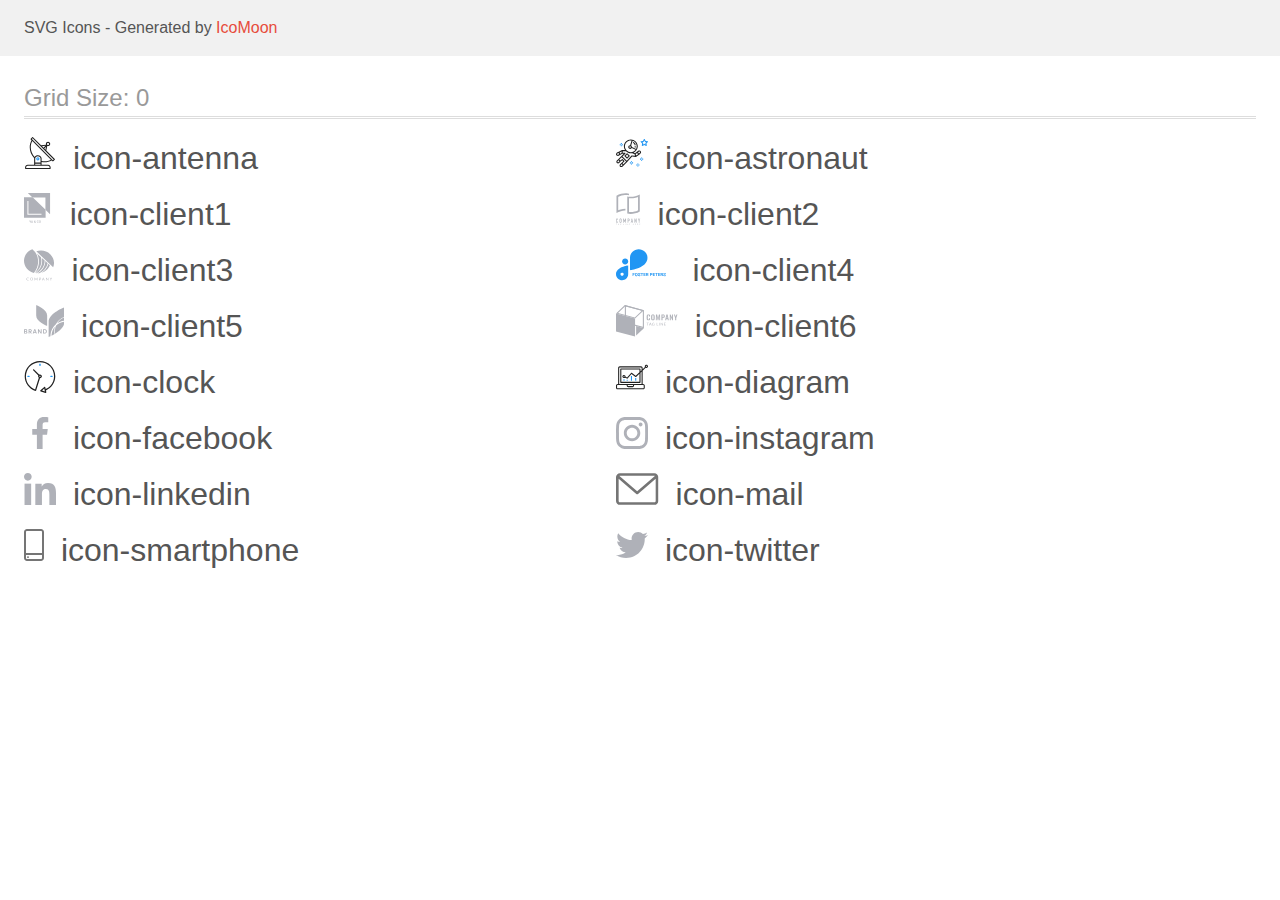
<file: images/icons/icomoon/demo.html>
<!doctype html>
<html>
<head>
    <title>IcoMoon - SVG Icons</title>
    <meta charset="utf-8">
    <meta name="viewport" content="width=device-width, initial-scale=1">
    <link rel="stylesheet" href="demo-files/demo.css">
    <link rel="stylesheet" href="style.css">
</head>
<body>
<svg aria-hidden="true" style="position: absolute; width: 0; height: 0; overflow: hidden;" version="1.1" xmlns="http://www.w3.org/2000/svg" xmlns:xlink="http://www.w3.org/1999/xlink">
<defs>
<symbol id="icon-antenna" viewBox="0 0 32 32">
<path fill="#212121" style="fill: var(--color1, #212121)" d="M30.773 22.098l-8.443-8.505 0.937-4.615c0.242 0.094 0.499 0.144 0.758 0.146h0.006c1.192 0.014 2.17-0.941 2.184-2.133s-0.941-2.17-2.133-2.184c-1.192-0.014-2.17 0.941-2.184 2.133-0.003 0.255 0.039 0.509 0.125 0.749l-4.96 0.605-8.091-8.133c-0.099-0.101-0.235-0.159-0.377-0.16-0.14 0.001-0.274 0.056-0.373 0.155l-1.513 1.504c-0.208 0.208-0.208 0.546 0 0.754l0.814 0.826c-3.153 5.798-2.129 12.978 2.519 17.663 0.043 0.041 0.092 0.074 0.146 0.098-0.034 0.18-0.051 0.364-0.052 0.547v6.187h-6.4c-1.472 0.002-2.665 1.195-2.667 2.667v1.067c0 0.295 0.239 0.533 0.533 0.533h24.533c0.295 0 0.533-0.239 0.533-0.533v-1.067c-0.002-1.472-1.195-2.665-2.667-2.667h-6.4v-2.742c1.003 0.21 2.024 0.317 3.049 0.32 2.458-0.003 4.877-0.615 7.040-1.783l0.818 0.823c0.099 0.101 0.235 0.159 0.377 0.16 0.14-0.001 0.274-0.056 0.373-0.155l1.513-1.504c0.208-0.208 0.208-0.546 0-0.754zM23.28 6.233c0.418-0.415 1.093-0.414 1.508 0.004s0.414 1.093-0.004 1.508c-0.2 0.199-0.47 0.31-0.752 0.31h-0.003c-0.589-0.003-1.064-0.483-1.061-1.072 0.002-0.282 0.115-0.552 0.314-0.751h-0.002zM22.024 9.738l-0.598 2.946-1.175-1.182 1.774-1.763zM21.419 8.836l-1.92 1.909-1.485-1.493 3.405-0.415zM24.004 28.8c0.884 0 1.6 0.716 1.6 1.6v0.533h-23.467v-0.533c0-0.884 0.716-1.6 1.6-1.6h20.267zM16.537 26.667v1.067h-5.333v-1.067h5.333zM11.204 25.6v-4.053c0-1.294 1.196-2.347 2.667-2.347s2.667 1.053 2.667 2.347v4.053h-5.333zM17.604 23.904v-2.357c0-1.882-1.675-3.413-3.733-3.413-1.331-0.020-2.576 0.657-3.281 1.786-4.058-4.274-4.971-10.645-2.279-15.887l18.602 18.708c-2.872 1.461-6.165 1.873-9.309 1.163zM28.893 23.22l-21.057-21.181 0.755-0.752 7.935 7.98c0.004 0 0.006 0.007 0.010 0.010l13.115 13.191-0.757 0.752z"></path>
<path fill="#2196f3" style="fill: var(--color2, #2196f3)" d="M13.876 20.267h-0.005c-0.884-0.001-1.601 0.714-1.602 1.598s0.714 1.601 1.598 1.602h0.005c0.884 0.001 1.601-0.714 1.602-1.598s-0.714-1.601-1.598-1.602zM14.249 22.245c-0.1 0.1-0.236 0.156-0.378 0.155-0.295-0.002-0.532-0.242-0.531-0.536 0.001-0.141 0.057-0.276 0.157-0.375s0.233-0.154 0.373-0.155c0.295 0.002 0.532 0.241 0.53 0.536-0.001 0.141-0.057 0.276-0.157 0.375h0.005z"></path>
</symbol>
<symbol id="icon-astronaut" viewBox="0 0 32 32">
<path fill="#2196f3" style="fill: var(--color2, #2196f3)" d="M31.974 4.524c-0.063-0.193-0.229-0.333-0.43-0.363l-1.91-0.278-0.855-1.731c-0.179-0.365-0.777-0.365-0.956 0l-0.855 1.731-1.91 0.278c-0.201 0.029-0.367 0.17-0.431 0.363-0.062 0.193-0.011 0.405 0.135 0.547l1.383 1.348-0.326 1.903c-0.034 0.2 0.048 0.402 0.212 0.522 0.166 0.121 0.382 0.135 0.562 0.040l1.709-0.899 1.709 0.899c0.078 0.041 0.164 0.061 0.249 0.061 0.11 0 0.221-0.034 0.314-0.102 0.164-0.119 0.246-0.322 0.212-0.522l-0.326-1.903 1.383-1.348c0.145-0.142 0.197-0.354 0.135-0.547zM29.511 5.851c-0.125 0.122-0.183 0.299-0.153 0.472l0.191 1.114-1-0.526c-0.078-0.041-0.163-0.061-0.249-0.061s-0.17 0.020-0.249 0.061l-1.001 0.526 0.191-1.114c0.030-0.173-0.028-0.349-0.153-0.472l-0.81-0.789 1.119-0.163c0.174-0.025 0.324-0.134 0.402-0.292l0.5-1.013 0.5 1.013c0.078 0.157 0.228 0.267 0.402 0.292l1.119 0.163-0.809 0.789z"></path>
<path fill="#2196f3" style="fill: var(--color2, #2196f3)" d="M26.134 20.522h-1.067v1.067h1.067v-1.067z"></path>
<path fill="#2196f3" style="fill: var(--color2, #2196f3)" d="M26.134 22.656h-1.067v1.067h1.067v-1.067z"></path>
<path fill="#2196f3" style="fill: var(--color2, #2196f3)" d="M27.2 21.589h-1.067v1.067h1.067v-1.067z"></path>
<path fill="#2196f3" style="fill: var(--color2, #2196f3)" d="M25.067 21.589h-1.067v1.067h1.067v-1.067z"></path>
<path fill="#2196f3" style="fill: var(--color2, #2196f3)" d="M22.4 26.389h-1.067v1.067h1.067v-1.067z"></path>
<path fill="#2196f3" style="fill: var(--color2, #2196f3)" d="M22.4 28.522h-1.067v1.067h1.067v-1.067z"></path>
<path fill="#2196f3" style="fill: var(--color2, #2196f3)" d="M23.467 27.456h-1.067v1.067h1.067v-1.067z"></path>
<path fill="#2196f3" style="fill: var(--color2, #2196f3)" d="M21.333 27.456h-1.067v1.067h1.067v-1.067z"></path>
<path fill="#2196f3" style="fill: var(--color2, #2196f3)" d="M16 24.256h-1.067v1.067h1.067v-1.067z"></path>
<path fill="#2196f3" style="fill: var(--color2, #2196f3)" d="M16 26.389h-1.067v1.067h1.067v-1.067z"></path>
<path fill="#2196f3" style="fill: var(--color2, #2196f3)" d="M17.067 25.322h-1.067v1.067h1.067v-1.067z"></path>
<path fill="#2196f3" style="fill: var(--color2, #2196f3)" d="M14.933 25.322h-1.067v1.067h1.067v-1.067z"></path>
<path fill="#2196f3" style="fill: var(--color2, #2196f3)" d="M5.867 6.122h-1.067v1.067h1.067v-1.067z"></path>
<path fill="#2196f3" style="fill: var(--color2, #2196f3)" d="M5.867 8.255h-1.067v1.067h1.067v-1.067z"></path>
<path fill="#2196f3" style="fill: var(--color2, #2196f3)" d="M6.933 7.189h-1.067v1.067h1.067v-1.067z"></path>
<path fill="#2196f3" style="fill: var(--color2, #2196f3)" d="M4.8 7.189h-1.067v1.067h1.067v-1.067z"></path>
<path fill="#212121" style="fill: var(--color1, #212121)" d="M24.715 14.159c-0.287-0.388-0.709-0.637-1.188-0.705-0.481-0.068-0.956 0.058-1.34 0.352l-1.252 0.96-1.898 1.417-1.358-0.541c2.421-1.086 4.114-3.508 4.114-6.32 0-3.823-3.123-6.933-6.961-6.933s-6.961 3.11-6.961 6.933c0 1.386 0.414 2.674 1.12 3.758l-2.764-0.024c-0.002 0-0.003 0-0.005 0-0.009 0-0.015 0.004-0.023 0.005-0.053 0.002-0.105 0.013-0.155 0.031-0.013 0.005-0.026 0.008-0.038 0.013-0.006 0.003-0.013 0.003-0.019 0.006l-3.233 1.596c-0.001 0-0.001 0-0.001 0.001l-1.893 0.911c-0.021 0.009-0.042 0.021-0.063 0.035-0.755 0.502-1.012 1.489-0.598 2.295 0.22 0.429 0.595 0.745 1.056 0.889 0.178 0.055 0.359 0.083 0.539 0.083 0.29 0 0.577-0.071 0.839-0.211l1.388-0.738 2.264-1.169 1.357-0.008-5.442 5.416c-0.001 0.001-0.001 0.001-0.002 0.001l-1.339 1.333c-0.316 0.315-0.49 0.732-0.49 1.178s0.174 0.863 0.49 1.179c0.325 0.323 0.752 0.485 1.179 0.485s0.854-0.162 1.18-0.485l1.314-1.309 1.741-1.3 0.901 0.897-1.762 1.754c-0 0.001-0.001 0.001-0.002 0.001l-1.339 1.333c-0.316 0.315-0.49 0.732-0.49 1.178s0.174 0.863 0.49 1.179c0.325 0.323 0.753 0.485 1.18 0.485s0.855-0.162 1.18-0.485l3.482-3.467c0.001-0.001 0.001-0.001 0.001-0.002l1.010-1-0.004-0.004c0.006-0.006 0.015-0.009 0.022-0.015l5.166-5.658 3.471 0.494c0.025 0.004 0.050 0.005 0.075 0.005 0.065 0 0.127-0.015 0.187-0.038 0.018-0.006 0.033-0.015 0.050-0.023 0.019-0.010 0.039-0.015 0.058-0.027l3.213-2.133c0.012-0.008 0.018-0.021 0.029-0.029 0.013-0.010 0.029-0.014 0.041-0.026l1.271-1.191c0.662-0.62 0.753-1.635 0.212-2.362zM2.13 17.77c-0.173 0.093-0.37 0.111-0.558 0.052-0.187-0.058-0.338-0.186-0.427-0.358-0.161-0.314-0.068-0.695 0.214-0.902l1.314-0.632 0.449 1.312-0.992 0.528zM5.628 15.942l-1.548 0.8-0.439-1.283 2.027-1.001-0.040 1.484zM20.727 9.322c0 0.918-0.219 1.785-0.599 2.559l-4.181-1.899c-0.044-0.573-0.341-1.075-0.788-1.388l1.464-4.86c2.378 0.756 4.105 2.974 4.105 5.588zM8.938 9.322c0-3.235 2.644-5.867 5.894-5.867 0.253 0 0.5 0.021 0.745 0.052l-1.432 4.754c-0.019-0.001-0.037-0.006-0.057-0.006-1.033 0-1.873 0.837-1.873 1.867s0.84 1.867 1.873 1.867c0.694 0 1.294-0.383 1.618-0.945l3.862 1.755c-1.075 1.446-2.795 2.39-4.737 2.39-3.25 0-5.894-2.632-5.894-5.867zM14.894 10.122c0 0.441-0.362 0.8-0.806 0.8s-0.806-0.359-0.806-0.8c0-0.441 0.362-0.8 0.806-0.8s0.806 0.359 0.806 0.8zM2.465 25.146c-0.236 0.234-0.619 0.234-0.854 0.001-0.114-0.114-0.176-0.263-0.176-0.423s0.062-0.309 0.176-0.421l0.962-0.958 0.851 0.848-0.959 0.955zM5.679 28.88c-0.236 0.234-0.619 0.235-0.855 0.001-0.114-0.114-0.176-0.263-0.176-0.423s0.062-0.309 0.176-0.421l0.963-0.959 0.852 0.848-0.96 0.955zM9.16 25.411c-0.001 0-0.001 0-0.002 0.001l-1.765 1.76-0.852-0.848 1.763-1.755c0 0 0 0 0-0s0.001-0.001 0.002-0.001c0.040-0.040 0.065-0.088 0.090-0.135 0.007-0.014 0.020-0.026 0.026-0.040 0.017-0.041 0.019-0.085 0.026-0.129 0.003-0.025 0.014-0.047 0.014-0.073 0-0.036-0.013-0.070-0.020-0.106-0.006-0.032-0.006-0.065-0.019-0.095-0.020-0.050-0.055-0.094-0.091-0.138-0.010-0.012-0.014-0.027-0.025-0.038 0 0 0 0-0.001 0s-0.001-0.002-0.001-0.002l-1.607-1.6c-0.017-0.017-0.039-0.024-0.058-0.038-0.028-0.022-0.055-0.042-0.087-0.058-0.030-0.015-0.061-0.024-0.093-0.033-0.034-0.010-0.067-0.017-0.103-0.020-0.033-0.002-0.063 0.001-0.095 0.005-0.036 0.004-0.069 0.009-0.104 0.020-0.034 0.011-0.063 0.027-0.094 0.045-0.020 0.011-0.042 0.015-0.061 0.029l-1.773 1.324-0.901-0.897 2.399-2.386 4.361 4.289-0.928 0.919zM15.979 18.394c-0.015-0.002-0.030 0.004-0.045 0.003-0.039-0.002-0.076 0.001-0.115 0.007-0.030 0.005-0.059 0.011-0.088 0.021-0.034 0.012-0.065 0.028-0.097 0.047-0.030 0.018-0.057 0.037-0.083 0.061-0.013 0.011-0.028 0.017-0.040 0.029l-4.698 5.146-4.328-4.257 2.833-2.818c0.209-0.208 0.21-0.546 0.002-0.755-0.105-0.105-0.243-0.157-0.381-0.156v-0.001l-2.219 0.013 0.028-1.607 3.104 0.027c1.265 1.294 3.029 2.101 4.981 2.101 0.437 0 0.864-0.045 1.279-0.123 0.040 0.032 0.079 0.065 0.13 0.085l2.41 0.96 0.331 1.644-3.003-0.427zM20.020 18.572l-0.313-1.558 1.446-1.080 0.947 1.257-2.080 1.381zM23.774 15.741l-0.838 0.785-0.931-1.236 0.831-0.637c0.155-0.119 0.351-0.168 0.543-0.143 0.193 0.027 0.364 0.128 0.48 0.284 0.217 0.292 0.18 0.699-0.085 0.947z"></path>
<path fill="#212121" style="fill: var(--color1, #212121)" d="M13.602 18.544l-2.143-2.133c-0.207-0.207-0.545-0.207-0.753 0l-2.142 2.133c-0.1 0.101-0.157 0.236-0.157 0.378s0.056 0.278 0.157 0.378l2.142 2.133c0.104 0.103 0.241 0.155 0.377 0.155s0.273-0.052 0.376-0.155l2.143-2.133c0.1-0.1 0.157-0.236 0.157-0.378s-0.057-0.278-0.157-0.378zM11.083 20.303l-1.387-1.381 1.387-1.381 1.387 1.381-1.387 1.381z"></path>
<path fill="#212121" style="fill: var(--color1, #212121)" d="M17.164 5.071l-0.258 1.036c0.071 0.018 1.738 0.452 1.738 2.149h1.067c-0-2.017-1.666-2.965-2.547-3.185z"></path>
<path fill="#212121" style="fill: var(--color1, #212121)" d="M19.711 9.322h-1.067v1.067h1.067v-1.067z"></path>
</symbol>
<symbol id="icon-client1" viewBox="0 0 29 32">
<path fill="#afb1b8" style="fill: var(--color3, #afb1b8)" d="M3.84 0l4.677 4.428h13.046v12.351l4.677 4.428v-21.206h-22.4z"></path>
<path fill="#afb1b8" style="fill: var(--color3, #afb1b8)" d="M0 4.241v20.6h21.76v-8.188l-13.105-12.406-8.655-0.005zM17.615 21.828h-14.172v-13.854h1.002v12.916h13.17v0.938z"></path>
<path fill="#afb1b8" style="fill: var(--color3, #afb1b8)" d="M6.266 28.662l0.523-1.078h0.438l-0.763 1.438v0.837h-0.397v-0.837l-0.764-1.438h0.439l0.523 1.078zM8.513 29.329h-0.881l-0.184 0.53h-0.411l0.859-2.275h0.355l0.861 2.275h-0.412l-0.186-0.53zM7.743 29.010h0.659l-0.33-0.944-0.33 0.944zM10.071 29.244c0-0.105 0.029-0.202 0.086-0.289 0.057-0.089 0.17-0.193 0.339-0.314-0.088-0.111-0.151-0.206-0.186-0.284s-0.052-0.154-0.052-0.227c0-0.178 0.054-0.319 0.162-0.422s0.254-0.156 0.438-0.156c0.166 0 0.301 0.049 0.406 0.147 0.106 0.097 0.159 0.217 0.159 0.361 0 0.095-0.024 0.182-0.072 0.262-0.048 0.079-0.127 0.158-0.236 0.238l-0.155 0.113 0.439 0.519c0.064-0.125 0.095-0.264 0.095-0.417h0.33c0 0.28-0.066 0.51-0.197 0.689l0.334 0.395h-0.441l-0.128-0.152c-0.162 0.122-0.356 0.183-0.581 0.183s-0.405-0.059-0.541-0.178c-0.134-0.12-0.202-0.276-0.202-0.467zM10.824 29.587c0.128 0 0.248-0.043 0.359-0.128l-0.497-0.586-0.048 0.034c-0.125 0.095-0.188 0.203-0.188 0.325 0 0.105 0.034 0.191 0.102 0.256s0.158 0.098 0.272 0.098zM10.615 28.121c0 0.087 0.054 0.197 0.161 0.33l0.173-0.119 0.048-0.039c0.065-0.057 0.097-0.131 0.097-0.22 0-0.059-0.022-0.11-0.067-0.152-0.045-0.043-0.102-0.064-0.17-0.064-0.074 0-0.133 0.025-0.177 0.075s-0.066 0.113-0.066 0.189zM14.748 29.118c-0.023 0.243-0.113 0.432-0.269 0.569-0.156 0.135-0.364 0.203-0.623 0.203-0.181 0-0.341-0.043-0.48-0.128-0.137-0.086-0.244-0.209-0.319-0.367s-0.114-0.342-0.117-0.552v-0.212c0-0.215 0.038-0.404 0.114-0.567s0.185-0.29 0.327-0.378c0.143-0.088 0.307-0.133 0.494-0.133 0.251 0 0.453 0.068 0.606 0.205s0.242 0.329 0.267 0.578h-0.394c-0.019-0.164-0.067-0.281-0.144-0.353-0.076-0.073-0.188-0.109-0.336-0.109-0.172 0-0.304 0.063-0.397 0.189-0.092 0.125-0.139 0.309-0.141 0.552v0.202c0 0.246 0.044 0.433 0.131 0.563s0.218 0.194 0.387 0.194c0.155 0 0.272-0.035 0.35-0.105s0.128-0.186 0.148-0.348h0.394zM16.918 28.78c0 0.223-0.039 0.419-0.116 0.588-0.077 0.168-0.188 0.297-0.331 0.388-0.143 0.090-0.307 0.134-0.494 0.134-0.184 0-0.349-0.045-0.494-0.134-0.144-0.091-0.255-0.219-0.334-0.386-0.078-0.167-0.118-0.359-0.119-0.576v-0.128c0-0.222 0.039-0.418 0.117-0.588 0.079-0.17 0.19-0.299 0.333-0.389 0.144-0.091 0.308-0.136 0.494-0.136s0.349 0.045 0.492 0.134c0.144 0.088 0.255 0.217 0.333 0.384s0.118 0.361 0.119 0.583v0.127zM16.523 28.662c0-0.252-0.048-0.445-0.144-0.58-0.095-0.134-0.23-0.202-0.405-0.202-0.171 0-0.305 0.067-0.402 0.202-0.096 0.133-0.145 0.322-0.147 0.567v0.131c0 0.25 0.048 0.443 0.145 0.58s0.233 0.205 0.406 0.205c0.175 0 0.309-0.067 0.403-0.2 0.095-0.133 0.142-0.328 0.142-0.584v-0.119z"></path>
</symbol>
<symbol id="icon-client2" viewBox="0 0 25 32">
<path fill="#afb1b8" style="fill: var(--color3, #afb1b8)" d="M10.447 1.806h0.084c0.156 0 0.324 0.016 0.49 0.030 0.734 0.052 1.463 0.162 2.179 0.329v-1.762c-0.738-0.185-1.491-0.305-2.249-0.358-0.288-0.022-0.595-0.036-0.909-0.044h-0.263c-1.523 0.006-3.039 0.201-4.515 0.582-1.68 0.419-3.293 1.075-4.79 1.948v17.475c1.442-0.783 2.976-1.381 4.566-1.779 1.256-0.32 2.539-0.517 3.833-0.588h0.051c0.216-0.011 0.433-0.017 0.655-0.019v-1.79c-1.681 0.022-3.353 0.244-4.982 0.662-0.602 0.157-1.185 0.325-1.731 0.513l-0.623 0.211v-13.625l0.266-0.128c2.032-0.963 4.229-1.524 6.471-1.651 0.019-0.001 0.037-0.001 0.056 0 0.248-0.013 0.497-0.019 0.741-0.019h0.28c0.129 0.003 0.258 0.006 0.388 0.014z"></path>
<path fill="#afb1b8" style="fill: var(--color3, #afb1b8)" d="M14.837 3.651c-0.409 0-0.814-0.014-1.205-0.044-0.467-0.034-0.947-0.091-1.401-0.167-0.277-0.047-0.55-0.103-0.814-0.164v17.275c1.12 0.277 2.271 0.413 3.425 0.404 1.523-0.006 3.039-0.201 4.515-0.581 1.68-0.42 3.294-1.075 4.792-1.948v-17.163c-1.442 0.783-2.975 1.381-4.564 1.781-1.551 0.398-3.145 0.603-4.747 0.609zM21.745 3.95l0.623-0.21v13.63l-0.266 0.128c-1.021 0.486-2.087 0.869-3.184 1.144-1.331 0.344-2.7 0.522-4.074 0.527-0.411 0-0.819-0.017-1.214-0.052l-0.427-0.038v-14.017l0.497 0.033c0.361 0.023 0.735 0.034 1.141 0.034 1.745-0.006 3.483-0.229 5.173-0.663 0.581-0.153 1.158-0.325 1.731-0.518z"></path>
<path fill="#afb1b8" style="fill: var(--color3, #afb1b8)" d="M1.684 25.977c-0.090-0.093-0.197-0.166-0.317-0.214s-0.247-0.071-0.376-0.066c-0.137-0.002-0.273 0.024-0.4 0.075-0.117 0.046-0.222 0.116-0.311 0.205s-0.156 0.196-0.201 0.313c-0.049 0.123-0.073 0.254-0.072 0.387v2.335c-0.006 0.165 0.026 0.328 0.092 0.479 0.055 0.12 0.135 0.226 0.233 0.313 0.093 0.079 0.203 0.135 0.321 0.166 0.114 0.032 0.231 0.048 0.349 0.049 0.13 0.001 0.259-0.027 0.377-0.081 0.117-0.051 0.222-0.124 0.311-0.216 0.087-0.091 0.156-0.197 0.204-0.313 0.050-0.118 0.075-0.244 0.075-0.372v-0.261h-0.61v0.208c0.002 0.071-0.010 0.142-0.036 0.208-0.020 0.050-0.050 0.095-0.089 0.131-0.038 0.031-0.081 0.053-0.128 0.067-0.041 0.014-0.084 0.021-0.128 0.022-0.054 0.006-0.11-0.002-0.16-0.024s-0.094-0.057-0.126-0.101c-0.058-0.094-0.086-0.203-0.081-0.313v-2.177c-0.004-0.121 0.022-0.241 0.075-0.349 0.032-0.049 0.077-0.089 0.129-0.114s0.112-0.034 0.17-0.027c0.053-0.002 0.105 0.009 0.152 0.032s0.089 0.057 0.12 0.099c0.068 0.090 0.104 0.2 0.101 0.313v0.202h0.604v-0.238c0.001-0.14-0.024-0.278-0.075-0.408-0.045-0.122-0.114-0.234-0.204-0.329z"></path>
<path fill="#afb1b8" style="fill: var(--color3, #afb1b8)" d="M5.31 25.95c-0.195-0.164-0.44-0.255-0.694-0.257-0.124 0-0.248 0.023-0.364 0.066-0.119 0.042-0.228 0.107-0.322 0.191-0.101 0.091-0.182 0.202-0.237 0.327-0.061 0.143-0.092 0.297-0.089 0.452v2.239c-0.004 0.158 0.026 0.314 0.089 0.459 0.055 0.12 0.136 0.227 0.237 0.313 0.093 0.087 0.203 0.154 0.322 0.197 0.117 0.043 0.24 0.065 0.364 0.066s0.248-0.023 0.364-0.066c0.121-0.044 0.233-0.111 0.33-0.197 0.097-0.087 0.176-0.194 0.23-0.313 0.063-0.145 0.093-0.301 0.089-0.459v-2.239c0.003-0.155-0.027-0.31-0.089-0.452-0.054-0.123-0.133-0.235-0.23-0.327zM5.025 28.969c0.005 0.060-0.003 0.12-0.024 0.176s-0.054 0.107-0.097 0.148c-0.081 0.068-0.182 0.105-0.287 0.105s-0.207-0.037-0.287-0.105c-0.043-0.041-0.076-0.092-0.097-0.148s-0.029-0.116-0.024-0.176v-2.239c-0.005-0.060 0.003-0.12 0.024-0.176s0.054-0.107 0.097-0.148c0.081-0.068 0.182-0.105 0.287-0.105s0.207 0.037 0.287 0.105c0.043 0.041 0.076 0.092 0.097 0.148s0.029 0.116 0.024 0.176v2.239z"></path>
<path fill="#afb1b8" style="fill: var(--color3, #afb1b8)" d="M10.072 29.969v-4.239h-0.587l-0.771 2.244h-0.011l-0.777-2.244h-0.581v4.239h0.606v-2.579h0.011l0.593 1.823h0.302l0.598-1.823h0.011v2.579h0.606z"></path>
<path fill="#afb1b8" style="fill: var(--color3, #afb1b8)" d="M13.513 26.027c-0.093-0.105-0.211-0.184-0.343-0.232-0.142-0.046-0.29-0.068-0.439-0.066h-0.9v4.239h0.604v-1.656h0.311c0.188 0.009 0.376-0.031 0.545-0.116 0.137-0.076 0.252-0.188 0.332-0.324 0.070-0.113 0.117-0.238 0.139-0.369 0.024-0.16 0.035-0.321 0.033-0.482 0.006-0.204-0.014-0.407-0.059-0.606-0.040-0.147-0.117-0.281-0.223-0.39zM13.201 27.319c-0.003 0.077-0.022 0.152-0.056 0.221-0.035 0.065-0.089 0.117-0.156 0.149-0.089 0.040-0.187 0.058-0.285 0.053h-0.275v-1.441h0.311c0.094-0.005 0.187 0.014 0.272 0.053 0.062 0.036 0.112 0.091 0.142 0.157 0.033 0.074 0.051 0.155 0.053 0.236 0 0.089 0 0.183 0 0.282s0.006 0.2 0 0.291h-0.006z"></path>
<path fill="#afb1b8" style="fill: var(--color3, #afb1b8)" d="M16.374 25.73h-0.495l-0.934 4.239h0.604l0.177-0.911h0.823l0.177 0.911h0.604l-0.957-4.239zM15.817 28.481l0.297-1.537h0.011l0.296 1.537h-0.604z"></path>
<path fill="#afb1b8" style="fill: var(--color3, #afb1b8)" d="M20.277 28.284h-0.011l-0.912-2.554h-0.581v4.239h0.604v-2.549h0.012l0.923 2.549h0.568v-4.239h-0.604v2.554z"></path>
<path fill="#afb1b8" style="fill: var(--color3, #afb1b8)" d="M23.968 25.73l-0.486 1.685h-0.012l-0.486-1.685h-0.64l0.83 2.447v1.792h0.604v-1.792l0.83-2.447h-0.64z"></path>
<path fill="#afb1b8" style="fill: var(--color3, #afb1b8)" d="M0 31.166h0.291v0.817h0.198v-0.817h0.29v-0.167h-0.778v0.167z"></path>
<path fill="#afb1b8" style="fill: var(--color3, #afb1b8)" d="M2.447 30.998l-0.381 0.984h0.21l0.081-0.224h0.392l0.084 0.224h0.215l-0.391-0.984h-0.21zM2.416 31.593l0.134-0.365 0.134 0.365h-0.268z"></path>
<path fill="#afb1b8" style="fill: var(--color3, #afb1b8)" d="M4.866 31.62h0.227v0.127c-0.066 0.053-0.149 0.082-0.234 0.083-0.040 0.002-0.079-0.005-0.116-0.021s-0.068-0.041-0.093-0.072c-0.052-0.075-0.078-0.165-0.073-0.257 0-0.219 0.095-0.329 0.283-0.329 0.050-0.005 0.099 0.008 0.14 0.037s0.070 0.071 0.082 0.12l0.195-0.038c-0.042-0.192-0.181-0.289-0.417-0.289-0.127-0.003-0.25 0.042-0.344 0.127-0.050 0.049-0.088 0.108-0.112 0.174s-0.034 0.135-0.029 0.205c-0.006 0.135 0.039 0.267 0.126 0.369 0.048 0.050 0.107 0.088 0.171 0.113s0.134 0.035 0.203 0.031c0.154 0.004 0.304-0.052 0.417-0.157v-0.388h-0.427v0.166z"></path>
<path fill="#afb1b8" style="fill: var(--color3, #afb1b8)" d="M7.337 30.998h-0.199v0.984h0.69v-0.167h-0.49v-0.817z"></path>
<path fill="#afb1b8" style="fill: var(--color3, #afb1b8)" d="M9.426 30.998h-0.199v0.984h0.199v-0.984z"></path>
<path fill="#afb1b8" style="fill: var(--color3, #afb1b8)" d="M11.469 31.656l-0.403-0.657h-0.193v0.984h0.185v-0.643l0.395 0.643h0.198v-0.984h-0.182v0.657z"></path>
<path fill="#afb1b8" style="fill: var(--color3, #afb1b8)" d="M13.315 31.549h0.49v-0.167h-0.49v-0.216h0.528v-0.167h-0.727v0.984h0.747v-0.167h-0.548v-0.266z"></path>
<path fill="#afb1b8" style="fill: var(--color3, #afb1b8)" d="M17.792 31.387h-0.388v-0.388h-0.198v0.984h0.198v-0.43h0.388v0.43h0.198v-0.984h-0.198v0.388z"></path>
<path fill="#afb1b8" style="fill: var(--color3, #afb1b8)" d="M19.649 31.549h0.492v-0.167h-0.492v-0.216h0.529v-0.167h-0.727v0.984h0.746v-0.167h-0.548v-0.266z"></path>
<path fill="#afb1b8" style="fill: var(--color3, #afb1b8)" d="M22.168 31.549c0.171-0.027 0.258-0.117 0.258-0.274 0.005-0.042-0.001-0.084-0.018-0.123s-0.044-0.072-0.078-0.096c-0.089-0.045-0.189-0.065-0.288-0.058h-0.417v0.984h0.198v-0.412h0.039c0.042-0.003 0.084 0.005 0.123 0.022 0.029 0.018 0.053 0.043 0.070 0.072l0.215 0.313h0.237l-0.12-0.192c-0.053-0.095-0.128-0.176-0.218-0.236zM21.969 31.413h-0.146v-0.247h0.156c0.068-0.005 0.136 0.002 0.201 0.023 0.014 0.013 0.026 0.029 0.033 0.046s0.011 0.037 0.010 0.056c-0.001 0.019-0.006 0.038-0.015 0.055s-0.022 0.032-0.037 0.043c-0.065 0.020-0.133 0.028-0.201 0.023z"></path>
<path fill="#afb1b8" style="fill: var(--color3, #afb1b8)" d="M24.067 31.549h0.49v-0.167h-0.49v-0.216h0.529v-0.167h-0.729v0.984h0.747v-0.167h-0.548v-0.266z"></path>
</symbol>
<symbol id="icon-client3" viewBox="0 0 31 32">
<path fill="#afb1b8" style="fill: var(--color3, #afb1b8)" d="M4.722 31.103c0.011 0 0.022 0.003 0.032 0.007s0.019 0.011 0.027 0.018l0.153 0.161c-0.119 0.13-0.266 0.234-0.431 0.305-0.193 0.077-0.401 0.115-0.611 0.109-0.197 0.004-0.392-0.031-0.574-0.102-0.164-0.065-0.312-0.164-0.433-0.288-0.123-0.129-0.218-0.28-0.279-0.445-0.067-0.184-0.1-0.377-0.098-0.571-0.003-0.195 0.033-0.39 0.105-0.573 0.067-0.166 0.168-0.317 0.297-0.445 0.131-0.126 0.287-0.224 0.459-0.29 0.189-0.070 0.389-0.104 0.591-0.102 0.188-0.004 0.375 0.027 0.549 0.093 0.152 0.063 0.291 0.15 0.412 0.257l-0.128 0.171c-0.009 0.012-0.020 0.023-0.033 0.031-0.015 0.010-0.033 0.014-0.052 0.013-0.020-0.001-0.039-0.008-0.056-0.018l-0.069-0.046-0.096-0.058c-0.041-0.022-0.084-0.041-0.128-0.057-0.057-0.019-0.115-0.035-0.174-0.046-0.075-0.013-0.151-0.019-0.228-0.018-0.146-0.002-0.29 0.024-0.425 0.077-0.126 0.048-0.239 0.122-0.333 0.215-0.095 0.099-0.169 0.216-0.216 0.343-0.054 0.145-0.080 0.298-0.078 0.452-0.002 0.156 0.024 0.312 0.078 0.46 0.047 0.126 0.119 0.242 0.212 0.341 0.088 0.093 0.196 0.165 0.318 0.212 0.125 0.049 0.259 0.074 0.394 0.073 0.078 0.001 0.156-0.004 0.234-0.015 0.126-0.015 0.247-0.056 0.354-0.122 0.054-0.034 0.104-0.072 0.151-0.113 0.020-0.018 0.046-0.028 0.073-0.029z"></path>
<path fill="#afb1b8" style="fill: var(--color3, #afb1b8)" d="M9.144 30.296c0.002 0.194-0.033 0.386-0.103 0.567-0.062 0.165-0.161 0.315-0.288 0.44s-0.282 0.224-0.452 0.289c-0.375 0.136-0.789 0.136-1.164 0-0.169-0.066-0.323-0.165-0.45-0.29-0.128-0.128-0.227-0.279-0.291-0.445-0.138-0.367-0.138-0.769 0-1.136 0.065-0.166 0.164-0.317 0.291-0.447 0.128-0.121 0.281-0.216 0.45-0.279 0.374-0.139 0.79-0.139 1.164 0 0.17 0.066 0.324 0.165 0.452 0.29 0.126 0.127 0.224 0.276 0.289 0.44 0.071 0.183 0.106 0.376 0.103 0.571zM8.742 30.296c0.003-0.155-0.022-0.309-0.073-0.456-0.043-0.126-0.113-0.242-0.205-0.341-0.090-0.094-0.2-0.167-0.323-0.215-0.272-0.1-0.574-0.1-0.846 0-0.123 0.048-0.234 0.121-0.324 0.215-0.093 0.098-0.164 0.215-0.207 0.341-0.097 0.297-0.097 0.615 0 0.912 0.043 0.126 0.114 0.242 0.207 0.341 0.090 0.093 0.2 0.166 0.324 0.213 0.273 0.097 0.573 0.097 0.846 0 0.123-0.047 0.234-0.12 0.323-0.213 0.092-0.099 0.162-0.215 0.205-0.341 0.051-0.147 0.076-0.301 0.073-0.456z"></path>
<path fill="#afb1b8" style="fill: var(--color3, #afb1b8)" d="M12.161 30.774l0.040 0.102c0.015-0.036 0.029-0.069 0.044-0.102 0.015-0.034 0.031-0.068 0.050-0.1l0.978-1.694c0.019-0.029 0.036-0.047 0.056-0.053 0.026-0.008 0.053-0.011 0.080-0.009h0.289v2.755h-0.343v-2.026c0-0.026 0-0.055 0-0.086-0.002-0.032-0.002-0.063 0-0.095l-0.984 1.718c-0.012 0.026-0.033 0.047-0.058 0.063s-0.054 0.023-0.084 0.023h-0.056c-0.030 0-0.059-0.007-0.084-0.023s-0.045-0.037-0.057-0.063l-1.013-1.729c0 0.033 0 0.066 0 0.099s0 0.062 0 0.088v2.026h-0.331v-2.75h0.289c0.027-0.002 0.054 0.002 0.080 0.009 0.024 0.011 0.043 0.030 0.054 0.053l0.999 1.696c0.020 0.031 0.036 0.064 0.050 0.098z"></path>
<path fill="#afb1b8" style="fill: var(--color3, #afb1b8)" d="M15.842 30.638v1.032h-0.383v-2.752h0.854c0.161-0.003 0.322 0.017 0.477 0.060 0.124 0.033 0.239 0.092 0.337 0.171 0.085 0.075 0.151 0.167 0.191 0.27 0.045 0.112 0.067 0.232 0.065 0.352 0.002 0.121-0.022 0.24-0.071 0.352-0.046 0.106-0.117 0.2-0.207 0.275-0.098 0.083-0.214 0.145-0.339 0.182-0.149 0.045-0.305 0.067-0.461 0.064l-0.463-0.007zM15.842 30.342h0.463c0.101 0.001 0.201-0.013 0.297-0.042 0.079-0.025 0.152-0.066 0.214-0.119 0.058-0.050 0.102-0.113 0.13-0.182 0.031-0.074 0.047-0.152 0.046-0.232 0.004-0.076-0.009-0.153-0.038-0.224s-0.075-0.135-0.134-0.188c-0.146-0.109-0.33-0.162-0.515-0.148h-0.463v1.134z"></path>
<path fill="#afb1b8" style="fill: var(--color3, #afb1b8)" d="M20.987 31.673h-0.302c-0.030 0.001-0.060-0.008-0.084-0.026-0.022-0.017-0.039-0.039-0.050-0.064l-0.26-0.666h-1.307l-0.27 0.666c-0.010 0.024-0.026 0.046-0.048 0.062-0.024 0.019-0.055 0.028-0.086 0.027h-0.302l1.148-2.756h0.398l1.164 2.756zM19.092 30.65h1.080l-0.456-1.122c-0.035-0.084-0.064-0.171-0.086-0.259l-0.044 0.144c-0.013 0.044-0.029 0.084-0.042 0.117l-0.452 1.12z"></path>
<path fill="#afb1b8" style="fill: var(--color3, #afb1b8)" d="M22.641 28.931c0.023 0.012 0.043 0.029 0.057 0.049l1.675 2.077c0-0.033 0-0.066 0-0.097s0-0.062 0-0.091v-1.951h0.343v2.756h-0.191c-0.027 0.001-0.054-0.005-0.078-0.016-0.024-0.013-0.044-0.030-0.061-0.051l-1.673-2.075c0.002 0.032 0.002 0.063 0 0.095 0 0.031 0 0.058 0 0.084v1.964h-0.343v-2.756h0.203c0.024-0.001 0.047 0.004 0.069 0.013z"></path>
<path fill="#afb1b8" style="fill: var(--color3, #afb1b8)" d="M27.537 30.577v1.094h-0.383v-1.094l-1.059-1.66h0.343c0.029-0.002 0.059 0.007 0.082 0.024 0.021 0.018 0.038 0.039 0.052 0.062l0.662 1.071c0.027 0.046 0.050 0.088 0.069 0.128s0.034 0.078 0.048 0.117l0.050-0.119c0.019-0.043 0.040-0.085 0.065-0.126l0.653-1.078c0.014-0.021 0.030-0.041 0.050-0.058 0.023-0.019 0.052-0.029 0.082-0.027h0.346l-1.060 1.667z"></path>
<path fill="#afb1b8" style="fill: var(--color3, #afb1b8)" d="M11.971 24.293c0.167 0.020 0.335 0.036 0.505 0.051 2.583-1.101 4.768-2.902 6.282-5.18s2.29-4.929 2.231-7.624l-2.846-2.712c0.579 2.869 0.308 5.836-0.782 8.567s-2.956 5.12-5.389 6.898z"></path>
<path fill="#afb1b8" style="fill: var(--color3, #afb1b8)" d="M10.955 24.167l0.077 0.015c2.6-1.772 4.583-4.247 5.691-7.104s1.292-5.965 0.526-8.922l-4.054-3.862c1.64 3.175 2.3 6.728 1.903 10.246s-1.833 6.857-4.143 9.628z"></path>
<path fill="#afb1b8" style="fill: var(--color3, #afb1b8)" d="M24.704 14.725c-0.689 2.961-2.362 5.632-4.77 7.616-0.703 0.582-1.462 1.101-2.266 1.55 1.961-0.549 3.764-1.52 5.269-2.838s2.672-2.947 3.412-4.763l-1.644-1.565z"></path>
<path fill="#afb1b8" style="fill: var(--color3, #afb1b8)" d="M24.059 14.289l-2.341-2.23c-0.045 2.543-0.803 5.028-2.197 7.197s-3.372 3.943-5.729 5.137h0.011c0.525-0 1.050-0.030 1.572-0.089 2.203-0.857 4.148-2.219 5.664-3.967s2.553-3.825 3.021-6.047z"></path>
<path fill="#afb1b8" style="fill: var(--color3, #afb1b8)" d="M11.294 2.664l-2.793-2.664c-2.497 0.919-4.644 2.535-6.161 4.636s-2.332 4.589-2.34 7.139v0c0.009 2.818 1.005 5.552 2.829 7.77s4.372 3.793 7.242 4.476c2.561-2.973 4.061-6.647 4.281-10.488s-0.851-7.648-3.058-10.869z"></path>
<path fill="#afb1b8" style="fill: var(--color3, #afb1b8)" d="M30.512 13.878c-0.010-3.343-1.409-6.546-3.89-8.91s-5.843-3.696-9.352-3.706c-1.621-0.002-3.229 0.283-4.741 0.841l17.099 16.291c0.585-1.44 0.885-2.971 0.884-4.515z"></path>
</symbol>
<symbol id="icon-client4" viewBox="0 0 60 32">
<path fill="#2196f3" style="fill: var(--color2, #2196f3)" d="M9.229 9.548h-0.002c-1.684 0-3.048 1.33-3.048 2.971v0.002c0 1.641 1.365 2.971 3.048 2.971h0.002c1.684 0 3.048-1.33 3.048-2.971v-0.002c0-1.641-1.365-2.971-3.048-2.971z"></path>
<path fill="#2196f3" style="fill: var(--color2, #2196f3)" d="M31.73 8.599c-0.005-2.279-0.936-4.463-2.589-6.074s-3.894-2.519-6.233-2.524v0c-2.339 0.004-4.581 0.911-6.235 2.523s-2.586 3.796-2.59 6.076v12.566c0 0 17.645-1.915 17.647-12.564v-0.002z"></path>
<path fill="#2196f3" style="fill: var(--color2, #2196f3)" d="M-0 25.289c0.004 1.586 0.652 3.105 1.803 4.226s2.709 1.753 4.336 1.758c1.627-0.005 3.185-0.636 4.336-1.757s1.799-2.64 1.803-4.225v-8.744c0 0-12.278 1.334-12.278 8.742zM6.139 26.856c-0.318 0-0.629-0.092-0.893-0.264s-0.47-0.417-0.592-0.703-0.154-0.601-0.091-0.905c0.062-0.304 0.215-0.583 0.44-0.802s0.511-0.368 0.823-0.429c0.312-0.060 0.635-0.029 0.929 0.089s0.545 0.319 0.721 0.577c0.177 0.258 0.271 0.561 0.271 0.87 0.001 0.206-0.040 0.411-0.121 0.601s-0.199 0.364-0.348 0.51c-0.149 0.146-0.327 0.262-0.522 0.341s-0.405 0.12-0.617 0.12v-0.006z"></path>
<path fill="#2196f3" style="fill: var(--color2, #2196f3)" d="M18.671 25.884h-1.256v1.297h-0.654v-3.174h2.067v0.53h-1.413v0.82h1.256v0.528zM21.815 25.666c0 0.312-0.055 0.587-0.166 0.822s-0.269 0.417-0.475 0.545c-0.205 0.128-0.44 0.192-0.706 0.192-0.263 0-0.498-0.063-0.704-0.19s-0.366-0.307-0.48-0.541c-0.113-0.235-0.171-0.506-0.172-0.811v-0.157c0-0.312 0.056-0.587 0.168-0.824 0.113-0.238 0.273-0.421 0.477-0.547 0.206-0.128 0.442-0.192 0.706-0.192s0.499 0.064 0.704 0.192c0.206 0.126 0.366 0.309 0.477 0.547 0.113 0.237 0.17 0.511 0.17 0.822v0.142zM21.152 25.522c0-0.333-0.060-0.586-0.179-0.759s-0.289-0.259-0.51-0.259c-0.219 0-0.389 0.086-0.508 0.257-0.119 0.17-0.18 0.42-0.181 0.75v0.155c0 0.324 0.060 0.576 0.179 0.754s0.291 0.268 0.515 0.268c0.219 0 0.388-0.086 0.506-0.257 0.118-0.173 0.177-0.424 0.179-0.754v-0.155zM23.936 26.348c0-0.124-0.044-0.218-0.131-0.283-0.087-0.067-0.244-0.137-0.471-0.209-0.227-0.074-0.406-0.147-0.538-0.218-0.36-0.195-0.541-0.457-0.541-0.787 0-0.172 0.048-0.324 0.144-0.458 0.097-0.135 0.236-0.241 0.416-0.316 0.182-0.076 0.385-0.113 0.611-0.113 0.227 0 0.429 0.041 0.606 0.124 0.177 0.081 0.315 0.197 0.412 0.347 0.099 0.15 0.148 0.32 0.148 0.51h-0.654c0-0.145-0.046-0.258-0.137-0.338-0.092-0.081-0.22-0.122-0.386-0.122-0.16 0-0.284 0.034-0.373 0.102-0.089 0.067-0.133 0.156-0.133 0.266 0 0.103 0.052 0.19 0.155 0.259 0.105 0.070 0.258 0.135 0.46 0.196 0.372 0.112 0.643 0.251 0.813 0.416s0.255 0.372 0.255 0.619c0 0.275-0.104 0.491-0.312 0.648-0.208 0.156-0.488 0.233-0.839 0.233-0.244 0-0.467-0.044-0.667-0.133-0.201-0.090-0.354-0.213-0.46-0.368-0.105-0.156-0.157-0.336-0.157-0.541h0.656c0 0.35 0.209 0.525 0.628 0.525 0.156 0 0.277-0.031 0.364-0.094 0.087-0.064 0.131-0.153 0.131-0.266zM27.427 24.536h-0.972v2.645h-0.654v-2.645h-0.959v-0.53h2.586v0.53zM29.712 25.805h-1.256v0.85h1.474v0.525h-2.128v-3.174h2.124v0.53h-1.47v0.757h1.256v0.512zM31.489 26.019h-0.521v1.162h-0.654v-3.174h1.18c0.375 0 0.664 0.084 0.868 0.251s0.305 0.403 0.305 0.709c0 0.217-0.047 0.397-0.142 0.543-0.093 0.144-0.235 0.259-0.425 0.344l0.687 1.297v0.030h-0.702l-0.595-1.162zM30.967 25.489h0.528c0.164 0 0.291-0.041 0.382-0.124 0.090-0.084 0.135-0.2 0.135-0.347 0-0.15-0.043-0.267-0.129-0.353-0.084-0.086-0.214-0.129-0.39-0.129h-0.525v0.953zM34.931 26.063v1.118h-0.654v-3.174h1.238c0.238 0 0.448 0.044 0.628 0.131 0.182 0.087 0.321 0.212 0.419 0.373 0.097 0.16 0.146 0.342 0.146 0.547 0 0.311-0.107 0.557-0.32 0.737-0.212 0.179-0.507 0.268-0.883 0.268h-0.573zM34.931 25.533h0.584c0.173 0 0.305-0.041 0.395-0.122 0.092-0.081 0.137-0.198 0.137-0.349 0-0.156-0.046-0.281-0.137-0.377s-0.218-0.145-0.379-0.148h-0.6v0.996zM39.069 25.805h-1.256v0.85h1.474v0.525h-2.128v-3.174h2.124v0.53h-1.469v0.757h1.256v0.512zM42.104 24.536h-0.972v2.645h-0.654v-2.645h-0.959v-0.53h2.586v0.53zM44.389 25.805h-1.256v0.85h1.474v0.525h-2.128v-3.174h2.124v0.53h-1.469v0.757h1.256v0.512zM46.166 26.019h-0.521v1.162h-0.654v-3.174h1.18c0.375 0 0.664 0.084 0.868 0.251s0.305 0.403 0.305 0.709c0 0.217-0.047 0.397-0.142 0.543-0.093 0.144-0.235 0.259-0.425 0.344l0.687 1.297v0.030h-0.702l-0.595-1.162zM45.645 25.489h0.528c0.164 0 0.291-0.041 0.382-0.124 0.090-0.084 0.135-0.2 0.135-0.347 0-0.15-0.043-0.267-0.129-0.353-0.084-0.086-0.214-0.129-0.39-0.129h-0.525v0.953zM49.489 26.348c0-0.124-0.044-0.218-0.131-0.283-0.087-0.067-0.244-0.137-0.471-0.209-0.227-0.074-0.406-0.147-0.539-0.218-0.36-0.195-0.541-0.457-0.541-0.787 0-0.172 0.048-0.324 0.144-0.458 0.097-0.135 0.236-0.241 0.416-0.316 0.182-0.076 0.385-0.113 0.61-0.113 0.227 0 0.429 0.041 0.606 0.124 0.177 0.081 0.315 0.197 0.412 0.347 0.099 0.15 0.148 0.32 0.148 0.51h-0.654c0-0.145-0.046-0.258-0.137-0.338-0.092-0.081-0.22-0.122-0.386-0.122-0.16 0-0.284 0.034-0.373 0.102-0.089 0.067-0.133 0.156-0.133 0.266 0 0.103 0.052 0.19 0.155 0.259 0.105 0.070 0.258 0.135 0.46 0.196 0.372 0.112 0.643 0.251 0.813 0.416s0.255 0.372 0.255 0.619c0 0.275-0.104 0.491-0.312 0.648-0.208 0.156-0.488 0.233-0.839 0.233-0.244 0-0.467-0.044-0.667-0.133-0.201-0.090-0.354-0.213-0.46-0.368-0.105-0.156-0.157-0.336-0.157-0.541h0.656c0 0.35 0.209 0.525 0.628 0.525 0.156 0 0.277-0.031 0.364-0.094 0.087-0.064 0.131-0.153 0.131-0.266z"></path>
</symbol>
<symbol id="icon-client5" viewBox="0 0 40 32">
<path fill="#afb1b8" style="fill: var(--color3, #afb1b8)" d="M3.055 26.742c0.156 0.194 0.24 0.438 0.236 0.688 0.008 0.163-0.021 0.326-0.084 0.476s-0.159 0.285-0.281 0.393c-0.304 0.231-0.681 0.343-1.061 0.317h-1.865v-4.361h1.827c0.361-0.024 0.718 0.078 1.012 0.29 0.118 0.099 0.211 0.224 0.273 0.366s0.089 0.296 0.081 0.45c0.011 0.241-0.065 0.477-0.212 0.667-0.142 0.173-0.338 0.293-0.556 0.341 0.247 0.045 0.471 0.177 0.63 0.373zM0.868 26.084h0.781c0.177 0.013 0.354-0.038 0.496-0.145 0.059-0.053 0.104-0.12 0.133-0.193s0.041-0.153 0.034-0.233c0.006-0.079-0.006-0.158-0.035-0.232s-0.073-0.14-0.13-0.194c-0.147-0.11-0.329-0.162-0.511-0.147h-0.768v1.144zM2.222 27.756c0.063-0.055 0.112-0.123 0.144-0.2s0.046-0.16 0.041-0.243c0.005-0.084-0.010-0.168-0.042-0.246s-0.083-0.147-0.146-0.202c-0.153-0.114-0.341-0.17-0.53-0.158h-0.819v1.199h0.83c0.187 0.011 0.372-0.043 0.524-0.151z"></path>
<path fill="#afb1b8" style="fill: var(--color3, #afb1b8)" d="M6.79 28.617l-1.016-1.704h-0.382v1.704h-0.874v-4.361h1.655c0.417-0.029 0.83 0.104 1.152 0.371 0.231 0.237 0.371 0.549 0.393 0.879s-0.073 0.659-0.27 0.925c-0.204 0.235-0.483 0.391-0.789 0.443l1.082 1.743h-0.951zM5.392 26.318h0.715c0.497 0 0.745-0.22 0.745-0.66 0.005-0.090-0.008-0.18-0.040-0.264s-0.080-0.161-0.143-0.226c-0.157-0.131-0.359-0.195-0.562-0.177h-0.724l0.008 1.327z"></path>
<path fill="#afb1b8" style="fill: var(--color3, #afb1b8)" d="M11.568 27.739h-1.742l-0.308 0.878h-0.917l1.6-4.312h0.991l1.593 4.312h-0.917l-0.301-0.878zM11.335 27.079l-0.637-1.841-0.637 1.841h1.273z"></path>
<path fill="#afb1b8" style="fill: var(--color3, #afb1b8)" d="M17.55 28.617h-0.868l-1.946-2.965v2.965h-0.866v-4.361h0.866l1.946 2.983v-2.983h0.868v4.361z"></path>
<path fill="#afb1b8" style="fill: var(--color3, #afb1b8)" d="M22.502 27.573c-0.179 0.329-0.453 0.597-0.785 0.769-0.378 0.192-0.797 0.286-1.22 0.275h-1.545v-4.361h1.545c0.422-0.011 0.841 0.081 1.22 0.268 0.332 0.168 0.606 0.433 0.785 0.761 0.179 0.355 0.272 0.747 0.272 1.144s-0.093 0.789-0.272 1.144zM21.509 27.469c0.248-0.29 0.384-0.659 0.384-1.041s-0.136-0.751-0.384-1.041c-0.299-0.262-0.69-0.396-1.086-0.371h-0.603v2.823h0.603c0.397 0.025 0.787-0.108 1.086-0.371z"></path>
<path fill="#afb1b8" style="fill: var(--color3, #afb1b8)" d="M12.111 0c0 0 11.201 4.246 10.963 10.39v10.392c0 0-11.193-4.248-10.959-10.392l-0.004-10.39z"></path>
<path fill="#afb1b8" style="fill: var(--color3, #afb1b8)" d="M33.054 18.349c2.115-1.462 4.562-2.367 7.117-2.633v-3.253c-2.943 1.139-5.44 3.204-7.117 5.886z"></path>
<path fill="#afb1b8" style="fill: var(--color3, #afb1b8)" d="M31.783 19.329c1.731-3.5 4.733-6.202 8.388-7.548v-9.374c0 0-15.952 6.048-15.614 14.797v14.795c0 0 0.711-0.27 1.829-0.778 0-0.473 0-0.95 0.051-1.43 0.33-4.062 2.253-7.826 5.347-10.464z"></path>
<path fill="#afb1b8" style="fill: var(--color3, #afb1b8)" d="M30.266 24.825c0.084-1.026 0.271-2.041 0.558-3.029-1.926 2.279-3.093 5.106-3.335 8.085-0.023 0.281-0.036 0.562-0.042 0.852 0.906-0.437 1.96-0.982 3.068-1.623-0.283-1.409-0.366-2.851-0.248-4.284z"></path>
<path fill="#afb1b8" style="fill: var(--color3, #afb1b8)" d="M30.9 24.878c-0.106 1.296-0.040 2.601 0.197 3.879 4.358-2.618 9.255-6.664 9.067-11.553v-0.426c-3.114 0.35-6.027 1.716-8.292 3.89-0.53 1.347-0.858 2.766-0.972 4.21z"></path>
</symbol>
<symbol id="icon-client6" viewBox="0 0 62 32">
<path fill="#afb1b8" style="fill: var(--color3, #afb1b8)" d="M31.124 14.854c-0.291-0.424-0.43-0.926-0.397-1.431v-2.075c0-0.636 0.132-1.119 0.395-1.45s0.715-0.495 1.356-0.494c0.602 0 1.029 0.141 1.282 0.422 0.276 0.359 0.41 0.798 0.379 1.241v0.488h-1.077v-0.494c0.004-0.162-0.007-0.323-0.031-0.483-0.016-0.109-0.070-0.211-0.154-0.287-0.111-0.082-0.25-0.122-0.39-0.112-0.148-0.010-0.294 0.032-0.41 0.118-0.094 0.085-0.156 0.196-0.178 0.317-0.031 0.169-0.045 0.341-0.042 0.513v2.518c-0.017 0.243 0.031 0.486 0.138 0.707 0.054 0.075 0.128 0.134 0.215 0.171s0.183 0.051 0.278 0.040c0.138 0.011 0.275-0.030 0.381-0.114 0.088-0.082 0.144-0.19 0.161-0.306 0.025-0.167 0.036-0.336 0.033-0.505v-0.511h1.077v0.466c0.030 0.462-0.101 0.92-0.372 1.304-0.247 0.308-0.669 0.462-1.289 0.462s-1.088-0.165-1.353-0.507z"></path>
<path fill="#afb1b8" style="fill: var(--color3, #afb1b8)" d="M35.607 14.876c-0.272-0.323-0.408-0.794-0.408-1.416v-2.182c0-0.616 0.136-1.083 0.408-1.399s0.727-0.474 1.364-0.473c0.633 0 1.086 0.158 1.358 0.473 0.272 0.317 0.41 0.783 0.41 1.399v2.182c0 0.616-0.138 1.089-0.415 1.414s-0.727 0.488-1.353 0.488c-0.626 0-1.090-0.165-1.364-0.485zM37.474 14.352c0.097-0.202 0.142-0.424 0.129-0.646v-2.672c0.013-0.218-0.031-0.435-0.127-0.633-0.055-0.076-0.131-0.137-0.22-0.174s-0.187-0.050-0.284-0.037c-0.097-0.013-0.195 0-0.285 0.037s-0.166 0.097-0.221 0.174c-0.098 0.198-0.142 0.415-0.129 0.633v2.685c-0.014 0.222 0.031 0.444 0.129 0.646 0.063 0.068 0.14 0.123 0.227 0.16s0.181 0.057 0.277 0.057c0.096 0 0.19-0.019 0.277-0.057s0.164-0.092 0.227-0.16v-0.013z"></path>
<path fill="#afb1b8" style="fill: var(--color3, #afb1b8)" d="M40.035 9.468h1.159l0.872 4.027 0.892-4.027h1.128l0.114 5.812h-0.834l-0.089-4.040-0.861 4.040h-0.669l-0.892-4.054-0.082 4.054h-0.843l0.105-5.812z"></path>
<path fill="#afb1b8" style="fill: var(--color3, #afb1b8)" d="M45.5 9.468h1.806c1.040 0 1.561 0.55 1.561 1.65 0 1.054-0.548 1.58-1.643 1.579h-0.615v2.583h-1.115l0.007-5.812zM47.042 11.952c0.11 0.013 0.222 0.004 0.328-0.028s0.203-0.085 0.285-0.156c0.128-0.196 0.184-0.427 0.16-0.656 0.006-0.177-0.012-0.355-0.053-0.528-0.016-0.058-0.044-0.112-0.082-0.159s-0.086-0.087-0.141-0.117c-0.155-0.070-0.326-0.102-0.497-0.093h-0.432v1.737h0.432z"></path>
<path fill="#afb1b8" style="fill: var(--color3, #afb1b8)" d="M50.474 9.468h1.197l1.228 5.812h-1.039l-0.243-1.34h-1.068l-0.25 1.34h-1.055l1.228-5.812zM51.497 13.267l-0.417-2.44-0.417 2.44h0.834z"></path>
<path fill="#afb1b8" style="fill: var(--color3, #afb1b8)" d="M53.892 9.468h0.78l1.494 3.316v-3.316h0.925v5.812h-0.742l-1.503-3.461v3.461h-0.957l0.002-5.812z"></path>
<path fill="#afb1b8" style="fill: var(--color3, #afb1b8)" d="M59.258 13.064l-1.242-3.588h1.046l0.758 2.305 0.711-2.305h1.023l-1.226 3.588v2.216h-1.070v-2.216z"></path>
<path fill="#afb1b8" style="fill: var(--color3, #afb1b8)" d="M32.845 17.822v0.304h-0.91v2.362h-0.381v-2.362h-0.914v-0.304h2.205z"></path>
<path fill="#afb1b8" style="fill: var(--color3, #afb1b8)" d="M35.697 20.488h-0.294c-0.030 0.002-0.059-0.007-0.083-0.025-0.022-0.015-0.039-0.037-0.049-0.061l-0.263-0.633h-1.262l-0.263 0.633c-0.007 0.026-0.021 0.051-0.040 0.072-0.023 0.018-0.053 0.027-0.083 0.025h-0.294l1.115-2.666h0.388l1.128 2.655zM33.85 19.498h1.052l-0.446-1.085c-0.033-0.082-0.060-0.166-0.083-0.251-0.016 0.051-0.029 0.099-0.042 0.141l-0.040 0.112-0.441 1.083z"></path>
<path fill="#afb1b8" style="fill: var(--color3, #afb1b8)" d="M37.618 20.226c0.070 0.003 0.14 0.003 0.21 0 0.060-0.006 0.12-0.016 0.178-0.032 0.055-0.013 0.108-0.029 0.16-0.049 0.049-0.019 0.098-0.042 0.149-0.065v-0.599h-0.446c-0.011 0.001-0.022-0.001-0.032-0.005s-0.020-0.009-0.028-0.017c-0.007-0.006-0.013-0.014-0.017-0.022s-0.006-0.018-0.005-0.027v-0.205h0.865v1.022c-0.071 0.048-0.145 0.090-0.223 0.127-0.080 0.037-0.162 0.068-0.247 0.091-0.091 0.025-0.184 0.044-0.279 0.055-0.108 0.011-0.217 0.017-0.325 0.017-0.192 0.002-0.383-0.032-0.562-0.099-0.167-0.064-0.319-0.158-0.446-0.279-0.124-0.122-0.222-0.265-0.288-0.422-0.070-0.177-0.105-0.364-0.103-0.553-0.002-0.19 0.032-0.379 0.1-0.557 0.064-0.158 0.162-0.302 0.288-0.422 0.127-0.12 0.279-0.214 0.446-0.277 0.191-0.068 0.394-0.102 0.597-0.099 0.104-0 0.207 0.008 0.31 0.023 0.091 0.014 0.179 0.037 0.265 0.068 0.078 0.028 0.153 0.063 0.223 0.106 0.068 0.042 0.133 0.088 0.194 0.139l-0.107 0.165c-0.008 0.015-0.021 0.028-0.036 0.037s-0.033 0.014-0.051 0.014c-0.025-0.001-0.049-0.008-0.069-0.021-0.033-0.017-0.069-0.038-0.109-0.063-0.047-0.028-0.097-0.052-0.149-0.072-0.066-0.025-0.135-0.045-0.205-0.059-0.093-0.016-0.188-0.024-0.283-0.023-0.147-0.002-0.293 0.023-0.43 0.074-0.124 0.047-0.236 0.119-0.328 0.211-0.092 0.096-0.163 0.209-0.207 0.331-0.1 0.289-0.1 0.6 0 0.889 0.049 0.125 0.125 0.24 0.223 0.336 0.091 0.091 0.202 0.163 0.325 0.211 0.142 0.046 0.292 0.064 0.441 0.053z"></path>
<path fill="#afb1b8" style="fill: var(--color3, #afb1b8)" d="M41.172 20.184h1.217v0.304h-1.59v-2.666h0.381l-0.009 2.362z"></path>
<path fill="#afb1b8" style="fill: var(--color3, #afb1b8)" d="M43.656 20.488h-0.381v-2.666h0.381v2.666z"></path>
<path fill="#afb1b8" style="fill: var(--color3, #afb1b8)" d="M45.074 17.834c0.023 0.012 0.042 0.029 0.058 0.049l1.63 2.009c-0.002-0.032-0.002-0.063 0-0.095 0-0.030 0-0.059 0-0.087v-1.9h0.332v2.676h-0.192c-0.028 0.002-0.057-0.003-0.083-0.015-0.023-0.013-0.044-0.030-0.060-0.051l-1.628-2.007c0 0.032 0 0.061 0 0.091s0 0.057 0 0.082v1.9h-0.319v-2.666h0.198c0.022 0 0.043 0.004 0.062 0.013z"></path>
<path fill="#afb1b8" style="fill: var(--color3, #afb1b8)" d="M49.901 17.822v0.293h-1.351v0.88h1.095v0.283h-1.095v0.91h1.351v0.293h-1.743v-2.659h1.743z"></path>
<path fill="#afb1b8" style="fill: var(--color3, #afb1b8)" d="M9.95 1.359l16.929 4.551v15.946l-16.929-4.548v-15.948zM8.864 0v18.082l19.098 5.135v-18.080l-19.098-5.137z"></path>
<path fill="#afb1b8" style="fill: var(--color3, #afb1b8)" d="M19.1 31.611l-19.1-5.139v-18.080l19.1 5.137v18.082z"></path>
<path fill="#afb1b8" style="fill: var(--color3, #afb1b8)" d="M9.181 1.155l16.708 4.493-7.105 6.729-16.71-4.496 7.108-6.726zM8.864 0l-8.864 8.392 19.1 5.137 8.862-8.392-19.098-5.137z"></path>
<path fill="#afb1b8" style="fill: var(--color3, #afb1b8)" d="M20.175 30.593l7.788-7.374-7.788-2.096v9.47z"></path>
</symbol>
<symbol id="icon-clock" viewBox="0 0 32 32">
<path fill="#212121" style="fill: var(--color1, #212121)" d="M31.297 15.301c-0.002-8.452-6.855-15.303-15.308-15.301s-15.303 6.855-15.301 15.308c0.001 6.658 4.307 12.551 10.649 14.576 0.061 0.019 0.124 0.029 0.187 0.029 0.121-0 0.239-0.032 0.342-0.094 0.135-0.080 0.236-0.207 0.283-0.356l3.865-12.25c1.057-0.005 1.909-0.866 1.903-1.923s-0.866-1.909-1.923-1.903c-0.284 0.001-0.565 0.067-0.82 0.191l-5.106-5.107c-0.253-0.245-0.657-0.238-0.902 0.016-0.239 0.247-0.239 0.639 0 0.886l5.103 5.109c-0.392 0.799-0.168 1.764 0.536 2.309l-3.683 11.673c-7.278-2.681-11.004-10.754-8.323-18.032s10.754-11.004 18.032-8.323 11.004 10.754 8.323 18.032c-1.31 3.556-4.001 6.431-7.462 7.973l-0.398-1.874c-0.073-0.344-0.411-0.565-0.756-0.492-0.109 0.023-0.209 0.074-0.292 0.148l-3.837 3.426c-0.263 0.234-0.287 0.637-0.052 0.9 0.076 0.085 0.174 0.149 0.283 0.184l4.899 1.563c0.335 0.108 0.694-0.077 0.802-0.412 0.034-0.106 0.040-0.219 0.017-0.328l-0.391-1.839c5.664-2.388 9.342-7.942 9.329-14.089zM15.992 14.664c0.352 0 0.638 0.286 0.638 0.638s-0.286 0.638-0.638 0.638c-0.352 0-0.638-0.285-0.638-0.638s0.285-0.638 0.638-0.638zM18.093 29.528l2.184-1.948 0.603 2.84-2.787-0.892z"></path>
<path fill="#2196f3" style="fill: var(--color2, #2196f3)" d="M15.354 3.185v1.275c0 0.352 0.285 0.638 0.638 0.638s0.638-0.285 0.638-0.638v-1.275c0-0.352-0.286-0.638-0.638-0.638s-0.638 0.286-0.638 0.638z"></path>
<path fill="#2196f3" style="fill: var(--color2, #2196f3)" d="M3.876 14.664c-0.352 0-0.638 0.286-0.638 0.638s0.285 0.638 0.638 0.638h1.275c0.352 0 0.638-0.285 0.638-0.638s-0.285-0.638-0.638-0.638h-1.275z"></path>
<path fill="#2196f3" style="fill: var(--color2, #2196f3)" d="M28.108 15.939c0.352 0 0.638-0.285 0.638-0.638s-0.285-0.638-0.638-0.638h-1.275c-0.352 0-0.638 0.286-0.638 0.638s0.286 0.638 0.638 0.638h1.275z"></path>
</symbol>
<symbol id="icon-diagram" viewBox="0 0 32 32">
<path fill="#2196f3" style="fill: var(--color2, #2196f3)" d="M14.926 14.965h1.066v4.798h-1.066v-4.797z"></path>
<path fill="#2196f3" style="fill: var(--color2, #2196f3)" d="M19.19 17.097h1.066v2.665h-1.066v-2.665z"></path>
<path fill="#2196f3" style="fill: var(--color2, #2196f3)" d="M10.661 18.696h1.066v1.066h-1.066v-1.066z"></path>
<path fill="#2196f3" style="fill: var(--color2, #2196f3)" d="M7.463 18.163h1.066v1.599h-1.066v-1.599z"></path>
<path fill="#212121" style="fill: var(--color1, #212121)" d="M1.599 28.291h25.587c0.883 0 1.599-0.716 1.599-1.599v-2.132c0-0.883-0.716-1.599-1.599-1.599h-0.533v-13.293l3.028-2.868c0.703 0.346 1.553 0.136 2.013-0.499s0.396-1.508-0.152-2.068-1.42-0.644-2.065-0.198c-0.644 0.446-0.873 1.292-0.542 2.002l-2.281 2.163v-1.23c0-0.883-0.716-1.599-1.599-1.599h-21.322c-0.883 0-1.599 0.716-1.599 1.599v15.992h-0.533c-0.883 0-1.599 0.716-1.599 1.599v2.132c0 0.883 0.716 1.599 1.599 1.599zM30.384 4.837c0.294 0 0.533 0.239 0.533 0.533s-0.239 0.533-0.533 0.533c-0.294 0-0.533-0.239-0.533-0.533s0.239-0.533 0.533-0.533zM3.198 6.969c0-0.294 0.239-0.533 0.533-0.533h21.322c0.294 0 0.533 0.239 0.533 0.533v2.239l-1.066 1.013v-2.186c0-0.294-0.239-0.533-0.533-0.533h-19.19c-0.294 0-0.533 0.239-0.533 0.533v13.326c0 0.294 0.239 0.533 0.533 0.533h19.19c0.294 0 0.533-0.239 0.533-0.533v-9.674l1.066-1.010v12.284h-22.388v-15.992zM7.996 13.899c-0.721-0.002-1.354 0.478-1.546 1.174s0.105 1.433 0.725 1.801c0.62 0.368 1.41 0.276 1.928-0.226l1.853 0.93c0.215 0.108 0.476 0.057 0.636-0.123l3.939-4.431 3.872 2.901c0.208 0.156 0.498 0.139 0.686-0.039l3.365-3.188v8.131h-18.124v-12.26h18.124v2.66l-3.771 3.572-3.904-2.927c-0.222-0.166-0.534-0.135-0.718 0.072l-3.993 4.493-1.493-0.746c0.011-0.064 0.018-0.129 0.020-0.193 0-0.883-0.716-1.599-1.599-1.599zM8.529 15.498c0 0.294-0.239 0.533-0.533 0.533s-0.533-0.239-0.533-0.533c0-0.294 0.239-0.533 0.533-0.533s0.533 0.239 0.533 0.533zM11.727 24.027h5.331v0.533c0 0.294-0.239 0.533-0.533 0.533h-4.264c-0.294 0-0.533-0.239-0.533-0.533v-0.533zM1.066 24.56c0-0.294 0.239-0.533 0.533-0.533h9.062v0.533c0 0.883 0.716 1.599 1.599 1.599h4.264c0.883 0 1.599-0.716 1.599-1.599v-0.533h9.062c0.294 0 0.533 0.239 0.533 0.533v2.132c0 0.294-0.239 0.533-0.533 0.533h-25.587c-0.294 0-0.533-0.239-0.533-0.533v-2.132z"></path>
</symbol>
<symbol id="icon-facebook" viewBox="0 0 32 32">
<path fill="#afb1b8" style="fill: var(--color3, #afb1b8)" d="M21.329 5.313h2.921v-5.088c-0.504-0.069-2.237-0.225-4.256-0.225-4.212 0-7.097 2.649-7.097 7.519v4.481h-4.648v5.688h4.648v14.312h5.699v-14.311h4.46l0.708-5.688h-5.169v-3.919c0.001-1.644 0.444-2.769 2.735-2.769z"></path>
</symbol>
<symbol id="icon-instagram" viewBox="0 0 32 32">
<path fill="#afb1b8" style="fill: var(--color3, #afb1b8)" d="M31.969 9.408c-0.075-1.7-0.35-2.869-0.744-3.882-0.406-1.075-1.032-2.038-1.851-2.838-0.8-0.813-1.769-1.444-2.832-1.844-1.019-0.394-2.182-0.669-3.882-0.744-1.713-0.081-2.257-0.1-6.601-0.1s-4.888 0.019-6.595 0.094c-1.7 0.075-2.869 0.35-3.882 0.744-1.075 0.406-2.038 1.031-2.838 1.85-0.813 0.8-1.444 1.769-1.844 2.832-0.394 1.019-0.669 2.182-0.744 3.882-0.081 1.713-0.1 2.257-0.1 6.601s0.019 4.888 0.094 6.595c0.075 1.7 0.35 2.869 0.744 3.882 0.406 1.075 1.038 2.038 1.85 2.838 0.8 0.813 1.769 1.444 2.832 1.844 1.019 0.394 2.182 0.669 3.882 0.744 1.706 0.075 2.25 0.094 6.595 0.094s4.888-0.019 6.595-0.094c1.7-0.075 2.869-0.35 3.882-0.744 2.151-0.832 3.851-2.532 4.682-4.682 0.394-1.019 0.669-2.182 0.744-3.882 0.075-1.707 0.094-2.251 0.094-6.595s-0.006-4.888-0.081-6.595zM29.087 22.473c-0.069 1.563-0.331 2.407-0.55 2.969-0.538 1.394-1.644 2.5-3.038 3.038-0.563 0.219-1.413 0.481-2.969 0.55-1.688 0.075-2.194 0.094-6.464 0.094s-4.782-0.019-6.464-0.094c-1.563-0.069-2.407-0.331-2.969-0.55-0.694-0.256-1.325-0.663-1.838-1.194-0.531-0.519-0.938-1.144-1.194-1.838-0.219-0.563-0.481-1.413-0.55-2.969-0.075-1.688-0.094-2.194-0.094-6.464s0.019-4.782 0.094-6.464c0.069-1.563 0.331-2.407 0.55-2.969 0.256-0.694 0.663-1.325 1.2-1.838 0.519-0.531 1.144-0.938 1.838-1.194 0.563-0.219 1.413-0.481 2.969-0.55 1.688-0.075 2.194-0.094 6.464-0.094 4.276 0 4.782 0.019 6.464 0.094 1.563 0.069 2.407 0.331 2.969 0.55 0.694 0.256 1.325 0.662 1.838 1.194 0.531 0.519 0.938 1.144 1.194 1.838 0.219 0.563 0.481 1.413 0.55 2.969 0.075 1.688 0.094 2.194 0.094 6.464s-0.019 4.77-0.094 6.458z"></path>
<path fill="#afb1b8" style="fill: var(--color3, #afb1b8)" d="M16.059 7.783c-4.538 0-8.22 3.682-8.22 8.22s3.682 8.22 8.22 8.22c4.538 0 8.22-3.682 8.22-8.22s-3.682-8.22-8.22-8.22zM16.059 21.335c-2.944 0-5.332-2.388-5.332-5.332s2.388-5.332 5.332-5.332c2.944 0 5.332 2.388 5.332 5.332s-2.388 5.332-5.332 5.332z"></path>
<path fill="#afb1b8" style="fill: var(--color3, #afb1b8)" d="M26.524 7.458c0 1.060-0.859 1.919-1.919 1.919s-1.919-0.859-1.919-1.919c0-1.060 0.859-1.919 1.919-1.919s1.919 0.859 1.919 1.919z"></path>
</symbol>
<symbol id="icon-linkedin" viewBox="0 0 32 32">
<path fill="#afb1b8" style="fill: var(--color3, #afb1b8)" d="M31.992 32v-0.001h0.008v-11.736c0-5.741-1.236-10.164-7.948-10.164-3.227 0-5.392 1.771-6.276 3.449h-0.093v-2.913h-6.364v21.364h6.627v-10.579c0-2.785 0.528-5.479 3.977-5.479 3.399 0 3.449 3.179 3.449 5.657v10.401h6.62z"></path>
<path fill="#afb1b8" style="fill: var(--color3, #afb1b8)" d="M0.528 10.636h6.635v21.364h-6.635v-21.364z"></path>
<path fill="#afb1b8" style="fill: var(--color3, #afb1b8)" d="M3.843 0c-2.121 0-3.843 1.721-3.843 3.843s1.721 3.879 3.843 3.879c2.121 0 3.843-1.757 3.843-3.879-0.001-2.121-1.723-3.843-3.843-3.843v0z"></path>
</symbol>
<symbol id="icon-mail" viewBox="0 0 43 32">
<path fill="#757575" style="fill: var(--color4, #757575)" d="M38.667 0h-34.667c-2.206 0-4 1.794-4 4v24c0 2.206 1.794 4 4 4h34.667c2.206 0 4-1.794 4-4v-24c0-2.206-1.794-4-4-4zM38.667 2.667c0.181 0 0.353 0.038 0.511 0.103l-17.844 15.466-17.844-15.466c0.158-0.066 0.33-0.103 0.511-0.103h34.667zM38.667 29.333h-34.667c-0.736 0-1.333-0.598-1.333-1.333v-22.413l17.793 15.421c0.251 0.217 0.563 0.326 0.874 0.326s0.622-0.108 0.874-0.326l17.793-15.421v22.413c0 0.736-0.598 1.333-1.333 1.333z"></path>
</symbol>
<symbol id="icon-smartphone" viewBox="0 0 20 32">
<path fill="#757575" style="fill: var(--color4, #757575)" d="M17 0h-14c-1.654 0-3 1.346-3 3v26c0 1.654 1.346 3 3 3h14c1.654 0 3-1.346 3-3v-26c0-1.654-1.346-3-3-3zM3 2h14c0.552 0 1 0.448 1 1v21h-16v-21c0-0.552 0.448-1 1-1zM17 30h-14c-0.552 0-1-0.448-1-1v-3h16v3c0 0.552-0.448 1-1 1z"></path>
<path fill="#757575" style="fill: var(--color4, #757575)" d="M4.707 27.478c0.391 0.365 0.391 0.956 0 1.321s-1.024 0.365-1.414 0c-0.391-0.365-0.391-0.956 0-1.321s1.024-0.365 1.414 0z"></path>
</symbol>
<symbol id="icon-twitter" viewBox="0 0 32 32">
<path fill="#afb1b8" style="fill: var(--color3, #afb1b8)" d="M32 6.078c-1.19 0.522-2.458 0.868-3.78 1.036 1.36-0.812 2.398-2.088 2.886-3.626-1.268 0.756-2.668 1.29-4.16 1.588-1.204-1.282-2.92-2.076-4.792-2.076-3.632 0-6.556 2.948-6.556 6.562 0 0.52 0.044 1.020 0.152 1.496-5.454-0.266-10.28-2.88-13.522-6.862-0.566 0.982-0.898 2.106-0.898 3.316 0 2.272 1.17 4.286 2.914 5.452-1.054-0.020-2.088-0.326-2.964-0.808 0 0.020 0 0.046 0 0.072 0 3.188 2.274 5.836 5.256 6.446-0.534 0.146-1.116 0.216-1.72 0.216-0.42 0-0.844-0.024-1.242-0.112 0.85 2.598 3.262 4.508 6.13 4.57-2.232 1.746-5.066 2.798-8.134 2.798-0.538 0-1.054-0.024-1.57-0.090 2.906 1.874 6.35 2.944 10.064 2.944 12.072 0 18.672-10 18.672-18.668 0-0.29-0.010-0.57-0.024-0.848 1.302-0.924 2.396-2.078 3.288-3.406z"></path>
</symbol>
</defs>
</svg>

<header class="bgc1 clearfix">
<div class="mhl">
    <p>SVG Icons - Generated by <a href="https://icomoon.io/app">IcoMoon</a></p>
</div>
</header>
    <div class="clearfix mhl ptl">
        <h1 class="mvm mtn fgc1">Grid Size: 0</h1>
        <div class="glyph fs1">
            <div class="clearfix pbs">
                <svg class="icon icon-antenna"><use xlink:href="#icon-antenna"></use></svg><span class="name"> icon-antenna</span>
            </div>
        </div>
        <div class="glyph fs1">
            <div class="clearfix pbs">
                <svg class="icon icon-astronaut"><use xlink:href="#icon-astronaut"></use></svg><span class="name"> icon-astronaut</span>
            </div>
        </div>
        <div class="glyph fs1">
            <div class="clearfix pbs">
                <svg class="icon icon-client1"><use xlink:href="#icon-client1"></use></svg><span class="name"> icon-client1</span>
            </div>
        </div>
        <div class="glyph fs1">
            <div class="clearfix pbs">
                <svg class="icon icon-client2"><use xlink:href="#icon-client2"></use></svg><span class="name"> icon-client2</span>
            </div>
        </div>
        <div class="glyph fs1">
            <div class="clearfix pbs">
                <svg class="icon icon-client3"><use xlink:href="#icon-client3"></use></svg><span class="name"> icon-client3</span>
            </div>
        </div>
        <div class="glyph fs1">
            <div class="clearfix pbs">
                <svg class="icon icon-client4"><use xlink:href="#icon-client4"></use></svg><span class="name"> icon-client4</span>
            </div>
        </div>
        <div class="glyph fs1">
            <div class="clearfix pbs">
                <svg class="icon icon-client5"><use xlink:href="#icon-client5"></use></svg><span class="name"> icon-client5</span>
            </div>
        </div>
        <div class="glyph fs1">
            <div class="clearfix pbs">
                <svg class="icon icon-client6"><use xlink:href="#icon-client6"></use></svg><span class="name"> icon-client6</span>
            </div>
        </div>
        <div class="glyph fs1">
            <div class="clearfix pbs">
                <svg class="icon icon-clock"><use xlink:href="#icon-clock"></use></svg><span class="name"> icon-clock</span>
            </div>
        </div>
        <div class="glyph fs1">
            <div class="clearfix pbs">
                <svg class="icon icon-diagram"><use xlink:href="#icon-diagram"></use></svg><span class="name"> icon-diagram</span>
            </div>
        </div>
        <div class="glyph fs1">
            <div class="clearfix pbs">
                <svg class="icon icon-facebook"><use xlink:href="#icon-facebook"></use></svg><span class="name"> icon-facebook</span>
            </div>
        </div>
        <div class="glyph fs1">
            <div class="clearfix pbs">
                <svg class="icon icon-instagram"><use xlink:href="#icon-instagram"></use></svg><span class="name"> icon-instagram</span>
            </div>
        </div>
        <div class="glyph fs1">
            <div class="clearfix pbs">
                <svg class="icon icon-linkedin"><use xlink:href="#icon-linkedin"></use></svg><span class="name"> icon-linkedin</span>
            </div>
        </div>
        <div class="glyph fs1">
            <div class="clearfix pbs">
                <svg class="icon icon-mail"><use xlink:href="#icon-mail"></use></svg><span class="name"> icon-mail</span>
            </div>
        </div>
        <div class="glyph fs1">
            <div class="clearfix pbs">
                <svg class="icon icon-smartphone"><use xlink:href="#icon-smartphone"></use></svg><span class="name"> icon-smartphone</span>
            </div>
        </div>
        <div class="glyph fs1">
            <div class="clearfix pbs">
                <svg class="icon icon-twitter"><use xlink:href="#icon-twitter"></use></svg><span class="name"> icon-twitter</span>
            </div>
        </div>
  </div>
<script defer src="svgxuse.js"></script>
</body>
</html>
</file>
<file: images/icons/icomoon/demo-files/demo.css>
body {
  padding: 0;
  margin: 0;
  font-family: sans-serif;
  font-size: 1em;
  line-height: 1.5;
  color: #555;
  background: #fff;
}
h1 {
  font-size: 1.5em;
  font-weight: normal;
  box-shadow: 0 1px #ddd, 0 2px #fff, 0 3px #ddd;
}
small {
  font-size: .66666667em;
}
a {
  color: #e74c3c;
  text-decoration: none;
}
a:hover, a:focus {
  box-shadow: 0 1px #e74c3c;
}
.bshadow0, input {
  box-shadow: inset 0 -2px #e7e7e7;
}
input:hover {
  box-shadow: inset 0 -2px #ccc;
}
input, fieldset {
  font-size: 1em;
  margin: 0;
  padding: 0;
  border: 0;
}
input {
  color: inherit;
  line-height: 1.5;
  height: 1.5em;
  padding: .25em 0;
}
input:focus {
  outline: none;
  box-shadow: inset 0 -2px #449fdb;
}
.glyph {
  font-size: 16px;
  margin-right: 1.5em;
  float: left;
  width: 17em;
}
svg {
  color: #000;
}
.liga {
  width: 80%;
  width: calc(100% - 2.5em);
}
.talign-right {
  text-align: right;
}
.talign-center {
  text-align: center;
}
.bgc1 {
  background: #f1f1f1;
}
.fgc0 {
  color: #000;
}
.fgc1 {
  color: #999;
}
p {
  margin-top: 1em;
  margin-bottom: 1em;
}
.mvm {
  margin-top: .75em;
  margin-bottom: .75em;
}
.mtn {
  margin-top: 0;
}
.mtl, .mal {
  margin-top: 1.5em;
}
.mbl, .mal {
  margin-bottom: 1.5em;
}
.mal, .mhl {
  margin-left: 1.5em;
  margin-right: 1.5em;
}
.mhmm {
  margin-left: 1em;
  margin-right: 1em;
}
.ptl {
  padding-top: 1.5em;
}
.pbs, .pvs {
  padding-bottom: .25em;
}
.pvs, .pts {
  padding-top: .25em;
}
.unit {
  float: left;
}
.unitRight {
  float: right;
}
.size1of2 {
  width: 50%;
}
.size1of1 {
  width: 100%;
}
.clearfix:before, .clearfix:after {
  content: " ";
  display: table;
}
.clearfix:after {
  clear: both;
}
.hidden-true {
  display: none;
}
.textbox0 {
  width: 3em;
  background: #f1f1f1;
  padding: .25em .5em;
  line-height: 1.5;
  height: 1.5em;
}
.fs0 {
  font-size: 16px;
}
.fs1 {
  font-size: 32px;
}
.name {
  margin-left: .25em;
}
</file>
<file: images/icons/icomoon/style.css>
.icon {
  display: inline-block;
  width: 1em;
  height: 1em;
  stroke-width: 0;
  stroke: currentColor;
  fill: currentColor;
}

/* ==========================================
Single-colored icons can be modified like so:
.icon-name {
  font-size: 32px;
  color: red;
}
========================================== */

.icon-client1 {
  width: 0.900390625em;
}

.icon-client2 {
  width: 0.76953125em;
}

.icon-client3 {
  width: 0.953125em;
}

.icon-client4 {
  width: 1.8603515625em;
}

.icon-client5 {
  width: 1.2548828125em;
}

.icon-client6 {
  width: 1.9345703125em;
}

.icon-mail {
  width: 1.3330078125em;
}

.icon-smartphone {
  width: 0.625em;
}
</file>
